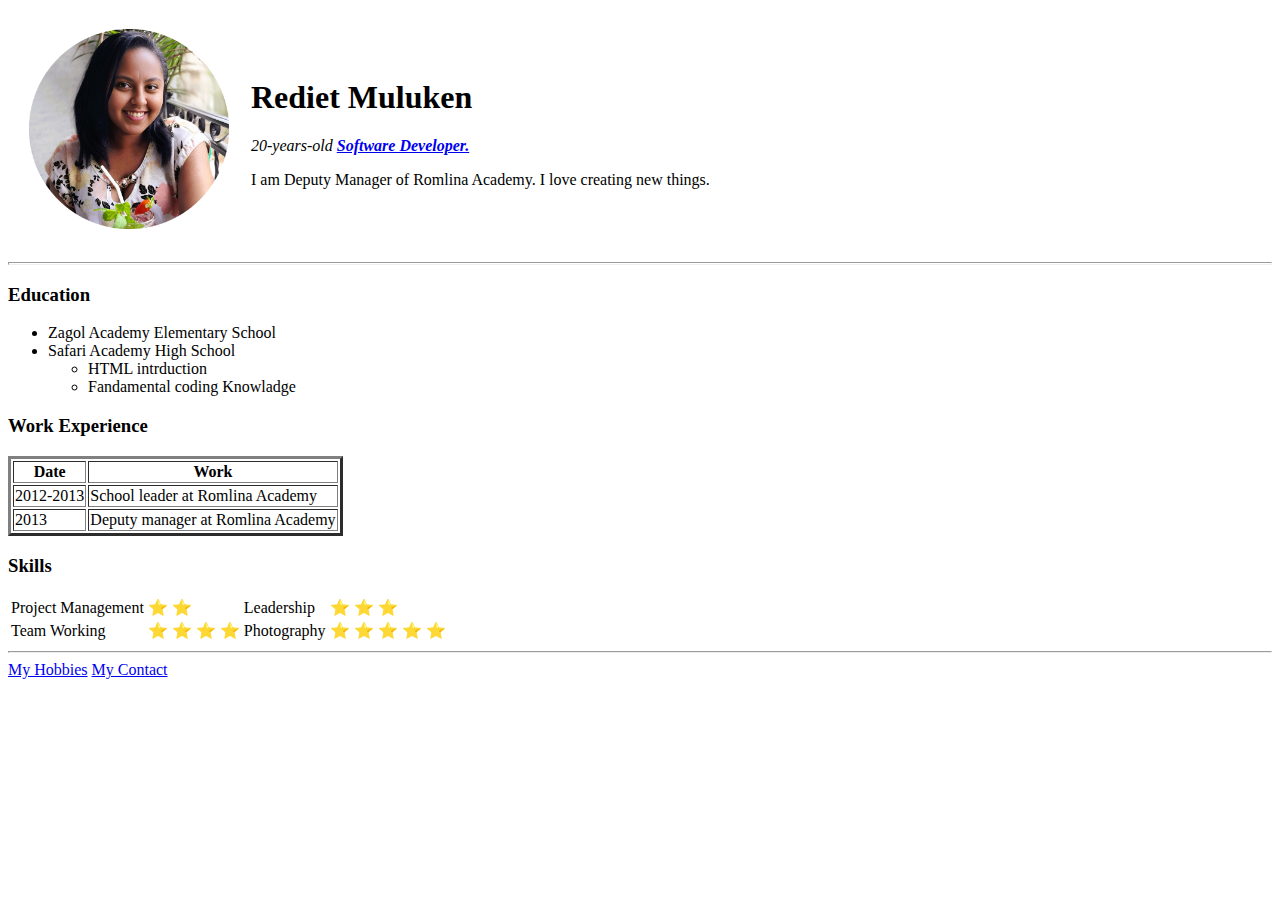
<file: README.html>
<!DOCTYPE html>
<html> 
    <head>  
        <meta charset = "utf-8">
    </head>
    <body>
        <table cellspacing = "20">
            <tr>
                <td><img src="imgred-1684875184-modified.png" width="200" height="200" alt="Rediet profile picture"></td>
                <td><h1>Rediet Muluken</h1> 
                <P><em>20-years-old <strong><a href="https://www.linkedin.com/in/rediet-muluken-7ba144229/overlay/contact-info/">Software Developer.</a></strong></em></P>
                <p>I am Deputy Manager of Romlina Academy. I love creating new things.</p>
            </tr>
        </table>
        <hr size ="3">
        <h3>Education</h3>
        <ul>
            <li> Zagol Academy Elementary School</li>
            <li>Safari Academy High School
                <ul> 
                  <li>HTML intrduction </li>
                  <li>Fandamental coding Knowladge</li>
                </ul>
            </li>
        </ul>
        <h3>Work Experience </h3>
        <table border="3">
            <thead>
                <tr>
                    <th>Date</th>
                    <th>Work</th>
                </tr>
            </thead>
            <tbody>
                <tr>
                   <td>2012-2013</td>
                   <td>School leader at Romlina Academy</td>
                </tr>
                <tr>
                   <td>2013</td>
                   <td>Deputy manager at Romlina Academy</td>
                </tr>
            </tbody>
            <tfooot>
            </tfooot>
        </table>
        <h3>Skills</h3>
        <table>
            <tr>
                <td>Project Management</td>
                <td>&#11088 &#11088</td>
                <td>Leadership</td>
                <td>&#11088 &#11088 &#11088</td>
            </tr>
            <tr>
                <td>Team Working</td>
                <td>&#11088 &#11088 &#11088 &#11088 </td>
                <td>Photography</td>
                <td>&#11088 &#11088 &#11088 &#11088 &#11088</td>
            </tr>
        </table>
        <hr>
        <a href="My hobbies.html">My Hobbies</a>
        <a href="My contact.html">My Contact</a>
    </body>
</html>
</file>
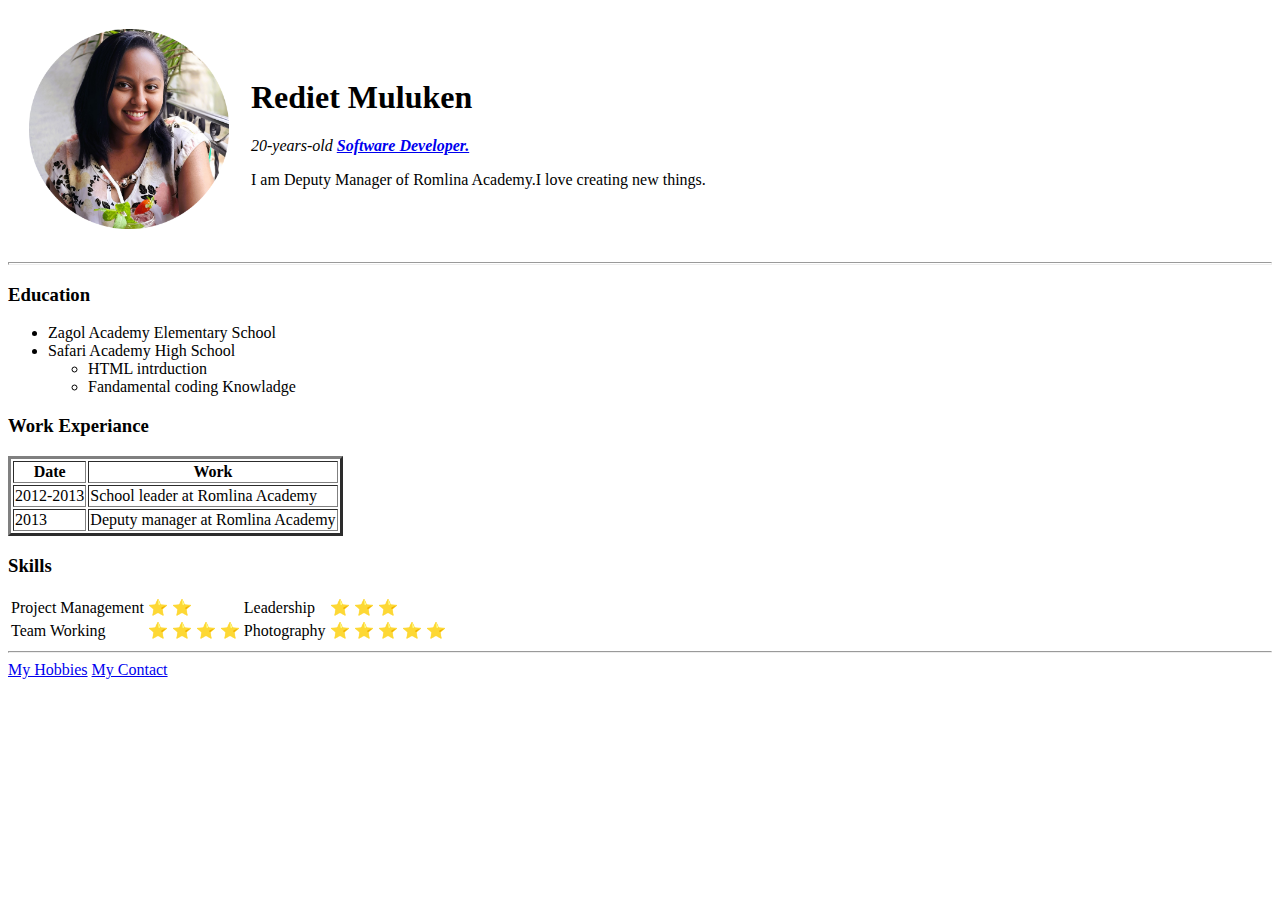
<file: web_dev.html>
<!DOCTYPE html>
<html> 
    <head>  
        <meta charset = "utf-8">
        <title>Rediet's Personal Site </title>
    </head>
    <body>
        <table cellspacing = "20">
            <tr>
                <td><img src="imgred-1684875184-modified.png" width="200" height="200" alt="Rediet profile picture"></td>
                <td><h1>Rediet Muluken</h1 <P><em>20-years-old <strong><a
                            href="https://www.linkedin.com/in/rediet-muluken-7ba144229/overlay/contact-info/">Software
                            Developer.</a></strong></em></P>
                <p>I am Deputy Manager of Romlina Academy.I love creating new things. </p></td>
            </tr>
        </table>

        
        <hr size ="3">
        <h3>Education</h3>
        <ul>
            <li> Zagol Academy Elementary School</li>
            <li>Safari Academy High School
                <ul> 
                  <li>HTML intrduction </li>
                  <li>Fandamental coding Knowladge</li>
                </ul>
            </li>
        </ul>
        <h3>Work Experiance </h3>
        <table border="3">
            <thead>
                <tr>
                    <th>Date</th>
                    <th>Work</th>
                </tr>
            </thead>
            <tbody>
                <tr>
                   <td>2012-2013</td>
                   <td>School leader at Romlina Academy</td>
                </tr>
                <tr>
                   <td>2013</td>
                   <td>Deputy manager at Romlina Academy</td>
                </tr>
            </tbody>
            <tfooot>

            </tfooot>
        </table>
        <h3>Skills</h3>
        <table>
            <tr>
                <td>Project Management</td>
                <td>&#11088 &#11088</td>
                <td>Leadership</td>
                <td>&#11088 &#11088 &#11088</td>
            </tr>
            <tr>
                <td>Team Working</td>
                <td>&#11088 &#11088 &#11088 &#11088 </td>
                <td>Photography</td>
                <td>&#11088 &#11088 &#11088 &#11088 &#11088</td>
            </tr>
        </table>
        <hr>
        <a href="My hobbies.html">My Hobbies</a>
        <a href="My contact.html">My Contact</a>
    </body>
</html
</file>
